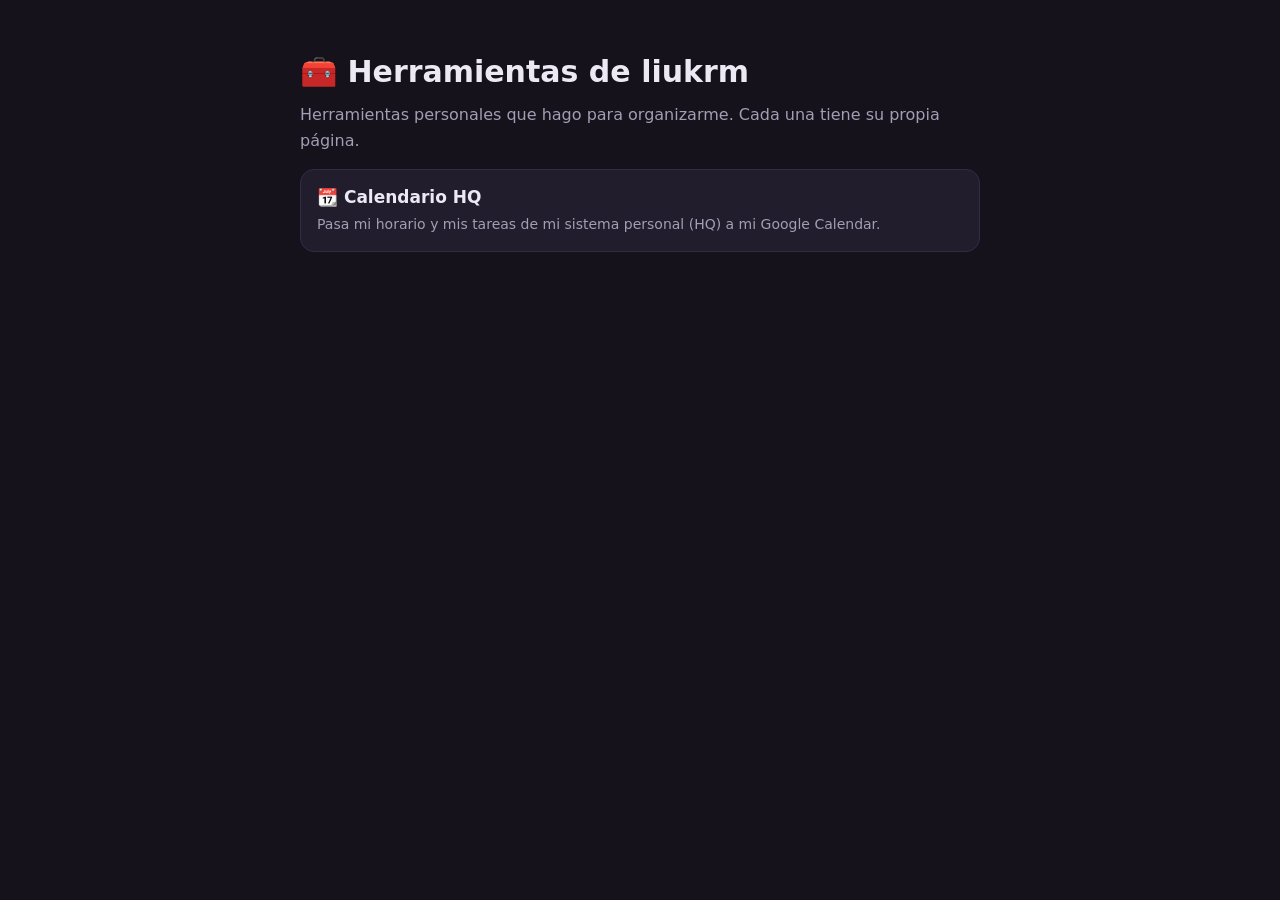
<file: index.html>
<!doctype html>
<html lang="es">
<head>
<meta charset="utf-8">
<meta name="viewport" content="width=device-width, initial-scale=1">
<title>liukrm · herramientas</title>
<link rel="stylesheet" href="estilo.css">
</head>
<body>
<main>
  <h1>🧰 Herramientas de liukrm</h1>
  <p class="sub">Herramientas personales que hago para organizarme. Cada una tiene su propia página.</p>
  <ul class="lista">
    <li><a href="/calendario-hq/"><b>📆 Calendario HQ</b><span>Pasa mi horario y mis tareas de mi sistema personal (HQ) a mi Google Calendar.</span></a></li>
  </ul>
</main>
</body>
</html>
</file>
<file: estilo.css>
body { margin: 0; font-family: system-ui, -apple-system, "Segoe UI", sans-serif; background: #15121c; color: #ece8f4; line-height: 1.6; }
main { max-width: 680px; margin: 0 auto; padding: 48px 20px; }
h1 { font-size: 30px; margin: 0 0 6px; }
h2 { font-size: 20px; margin: 28px 0 6px; }
.sub { color: #a49db3; margin-top: 0; }
a { color: #c49bff; }
.lista { list-style: none; padding: 0; display: grid; gap: 12px; }
.lista a { display: block; text-decoration: none; color: inherit; background: #221d2d; border: 1px solid #332b44; border-radius: 14px; padding: 14px 16px; }
.lista a:hover { border-color: #c49bff; }
.lista b { display: block; font-size: 17px; }
.lista span { color: #a49db3; font-size: 14px; }
nav { margin-bottom: 24px; font-size: 14px; }
footer { margin-top: 40px; color: #7d7690; font-size: 13px; }
</file>
